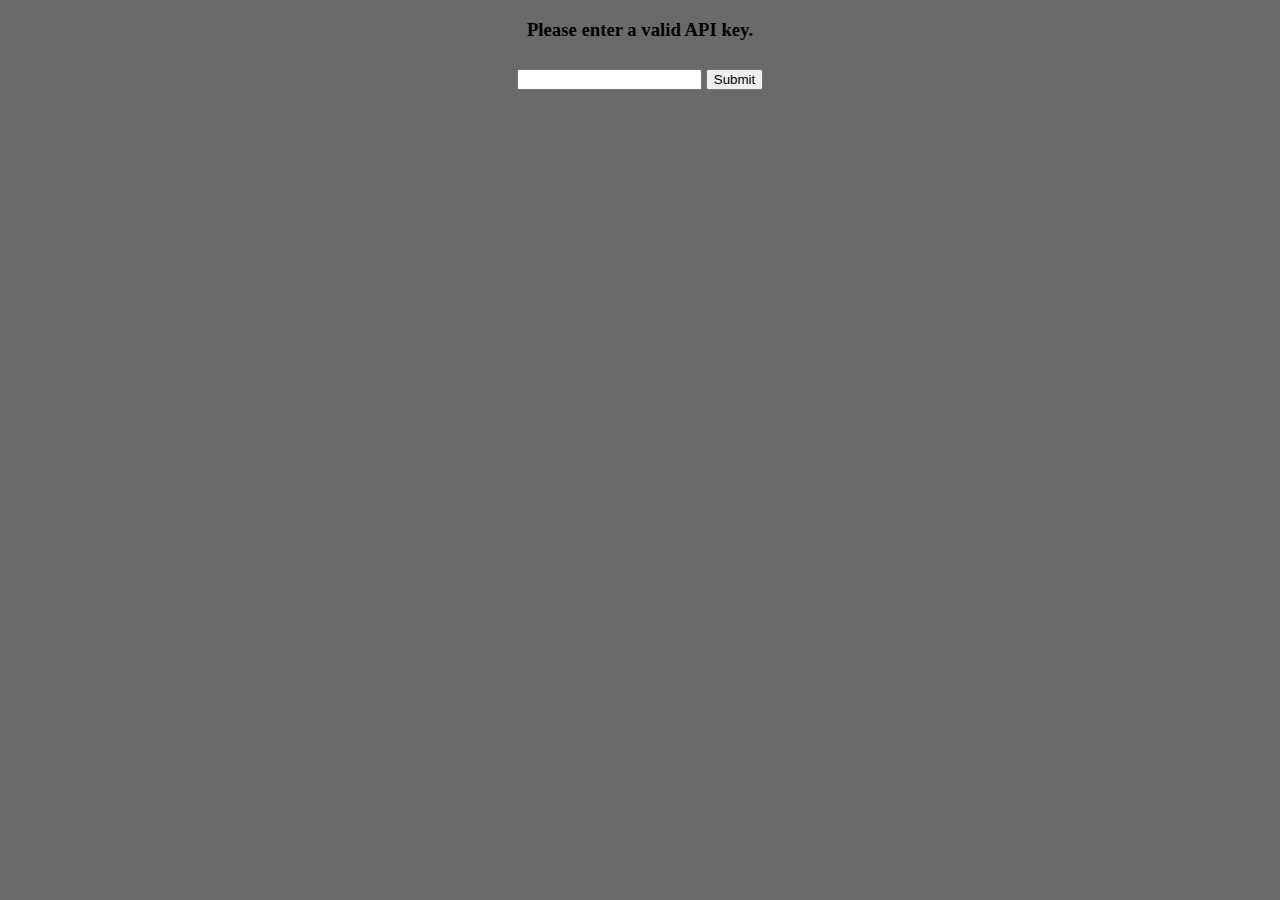
<file: index.html>
<html>
    <head>
      <meta charset="UTF-8">
      <title>Contact Book</title>
      <link rel="stylesheet" href="bootstrap.min.css/bootstrap.min.css">
      <link rel="stylesheet" href="custom.css">
    </head>
    <body class="body-home" onload="fetchContacts()">

        <header>
            <nav class="navbar navbar-expand-lg navbar-dark bg-dark">
                <a href="#" class="navbar-brand">Contact Book App Plus</a>
                <button class="navbar-toggler" type="button" data-toggle="collapse" data-target="#navbar">
                    <span class="navbar-toggler-icon"></span>
                </button>
            </nav>
        </header>

        <div class="table-contacts">
           <div id="table">Contacts loading...</div>
        </div>
       <div class="buttonSection">
           <button id="refresh" class="btn btn-secondary" role="button">Refresh</button>
           <button id="addContact" class="btn btn-secondary" role="button">Add contact</button>
      </div>  

      <hr class="section-divider"/>
      
      <footer class="contaner footer-section">
        <p class="float-right"><a href="#">Back to top</a></p>
        <p>&copy; 2021-2022 Charlton Johnson, Inc. &middot; <a href="#">Privacy</a> &middot; <a href="#">Terms</a></p>

        <script src="config.js"></script>
        <script src="jquery-3.6.0.min.js"></script>
        <script src="bootstrap.js/bootstrap.bundle.min.js"></script>
        <script>
            document.getElementById("refresh").addEventListener('click', fetchContacts);
            document.getElementById("addContact").addEventListener('click',addContact);

            function fetchContacts(){
                fetch(rootPath + "controller/get-contacts/")
                .then(function(response){
                    return response.json();
                })
               .then(function(data){
                  displayOutput(data);
                  //console.log(data)
                })
            }
         
            function displayOutput(data){
                output = "<table>";

                for(a in data){
                    output += `
                     <tr onclick="editContact(${data[a].id})">
                        <td><img src="${rootPath}controller/uploads/${data[a].avatar}"  class="img-thumbnail rounded-circle" width="60%"/></td>
                        <td><h5>${data[a].firstname}"</h5></td>
                        <td><h5>${data[a].lastname}"</h5></td>
                    </tr>
                    
                    `
                }
                output += "</table>"
                document.getElementById("table").innerHTML = output
            }

            function addContact(){
                window.open("add-contact.html", "_self");
            }

            function editContact(id){
                window.open("edit-contact.html?id=" +  id, "_self");
            }
        </script>
    </body>
</html>
</file>
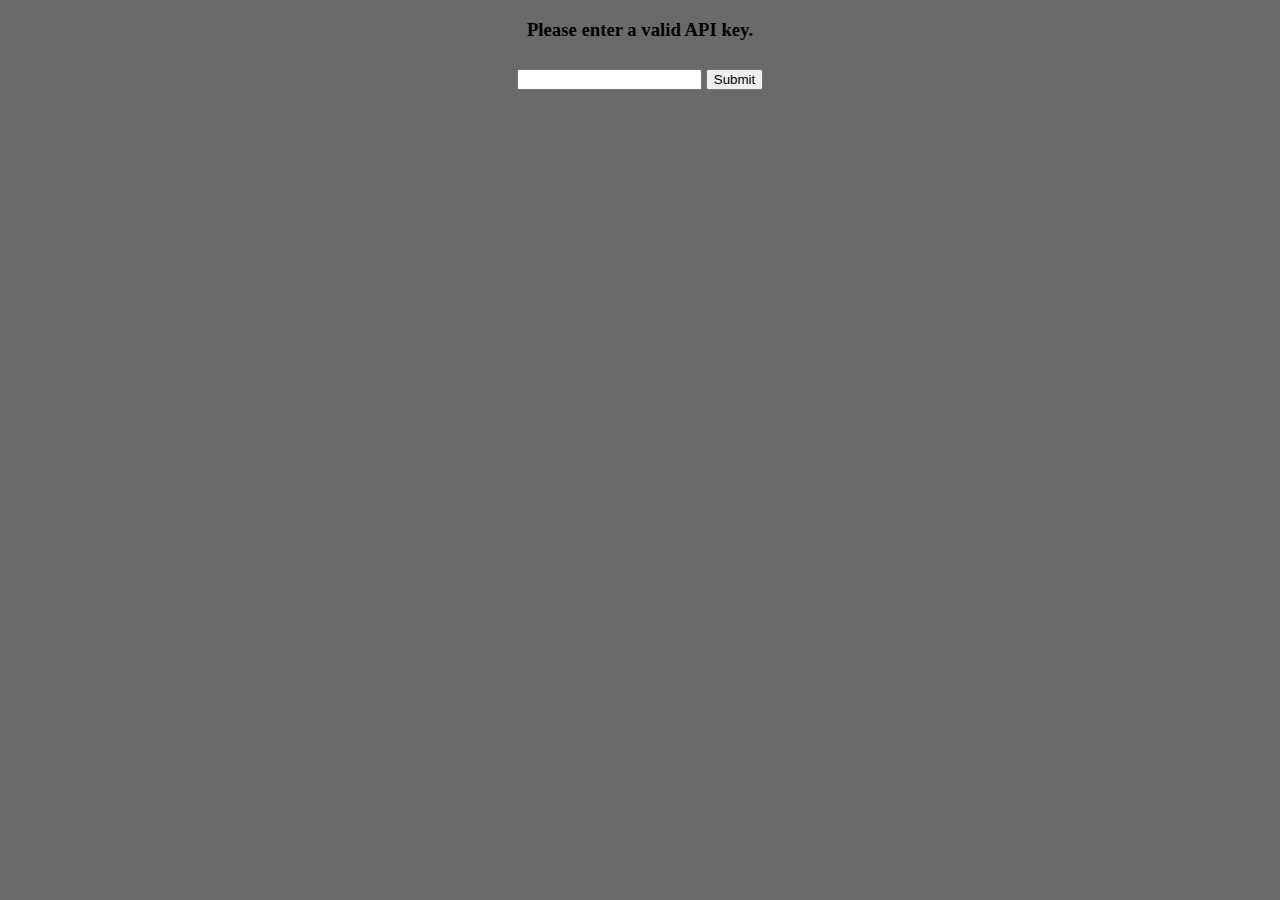
<file: add-contact.html>
<html>
    <head>
        <meta charset="UTF-8">
        <link rel="stylesheet" href="custom.css">
        <title></title>
    </head>
    <body class="body-home">
        <br/>
        <form id="editForm">
            <label for="firstname">First name</label>
            <input type="text" name="firstname" id="firstname"><br/>
            <label for="lastname">Last name</label>
            <input type="text" name="lastname" id="lastname"><br/>
            <label for="mobile">Mobile</label>
            <input type="text" name="mobile" id="mobile"><br/>
            <label for="email">Email</label>
            <input type="text" name="email" id="email"><br/>
            <label for="avatar">Avatar</label>
            <input type="file" name="avatar" id="avatar"><br/>
            <button type="submit" id="submitForm">Submit</button>
        </form>
        <br/>
        <div class="buttonSection2">
           <button id="homeLink" type="button">Home</button>
       </div>

        <script src="config.js"></script>
        <script>
            document.getElementById("submitForm").addEventListener('click', submitForm);
            document.getElementById("homeLink").addEventListener('click', homeLink)

            function submitForm(e){
                e.preventDefault();

                const form = new FormData(document.querySelector('#editForm'));
                form.append('apiKey', apiKey);

                fetch(rootPath + 'controller/insert-contact/', {
                    method: 'POST',
                    headers: {'Accept': 'application/json, *.*'},
                    body: form
                })
                .then(function(response){
                    return response.text();
                })
                .then(function(data){
                    if(data == "1"){
                        alert("Contact added.");
                        homeLink();
                    }else{
                        alert(data);
                       homeLink();
                    }
                })

            }

            function homeLink(){
                window.open("index.html", "_self");
            }
        </script>
    </body>
</html>
</file>
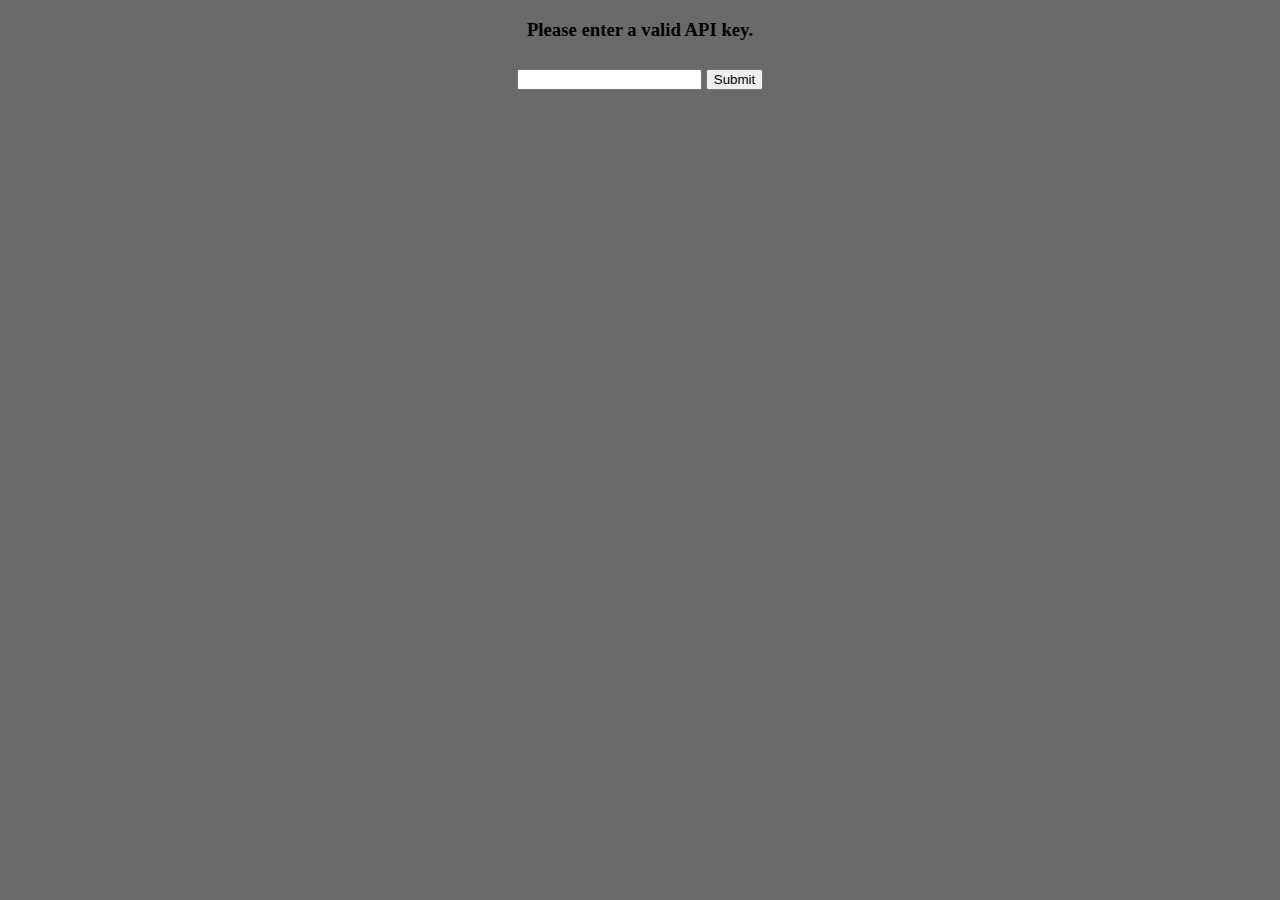
<file: edit-contact.html>
<html>
    <head>
        <meta charset="UTF-8">
        <link rel="stylesheet" href="custom.css">
        <title></title>
    </head>
    <body class="body-home" onload="getContact()">
        <div id="avatarImage"></div>
        <form id="editForm">
            <label for="firstname">First name</label>
            <input type="text" name="firstname" id="firstname" readonly><br/>
            <label for="lastname">Last name</label>
            <input type="text" name="lastname" id="lastname" readonly><br/>
            <label for="mobile">Mobile</label>
            <input type="text" name="mobile" id="mobile" readonly><br/>
            <label for="email">Email</label>
            <input type="text" name="email" id="email" readonly><br/>
            <label for="avatar" id="avatarLabel" hidden>Change Profile Image</label><br/>
            <input type="file" name="avatar" id="avatar" hidden><br/>
            <br/>
            <button type="submit" id="submitForm" hidden>Submit</button>
        </form>
        <br/></br>
        <div class="buttonSection2">
           <button id="homeLink" type="button">Home</button>
           <button id="editContact" type="button">Edit</button>
           <button id="deleteContact" type="button">Delete</button>
       </div>

        <script src="config.js"></script>
        <script>
            var id = getId();
            document.getElementById("homeLink").addEventListener('click', homeLink);
            document.getElementById("editContact").addEventListener('click', editContact);
            document.getElementById("submitForm").addEventListener('click', submitForm);
            document.getElementById("deleteContact").addEventListener('click', deleteContact);

            function getId(){
                var url = window.location.href;
                var pos = url.search("=");
                var id = url.slice(pos + 1);
                return id;
            }

            function getContact(){
                fetch(rootPath + 'controller/get-contacts/?id=' + id)
                 .then(function(response){
                     return response.json();

                 })   
                 .then(function(data){
                     displayOutput(data);
                 })       
            }

            function homeLink(){
                window.open("index.html", "_self");
            }

            function displayOutput(data){
                avatarImg = `
                <img src="${rootPath}/controller/uploads/${data[0].avatar}" width="200"/>
                
                `
                document.getElementById("avatarImage").innerHTML = avatarImg;
                document.getElementById("firstname").value = data[0].firstname;
                document.getElementById("lastname").value = data[0].lastname;
                document.getElementById("mobile").value = data[0].mobile;
                document.getElementById("email").value = data[0].email;
            }

            function editContact(){
                document.getElementById("firstname").readOnly = false;
                document.getElementById("lastname").readOnly = false;
                document.getElementById("mobile").readOnly = false;
                document.getElementById("email").readOnly = false;
                document.getElementById("avatar").hidden = false;
                document.getElementById("submitForm").hidden = false;
            }

            function submitForm(e){
                e.preventDefault();

                const form = new FormData(document.querySelector("#editForm"));
                form.append('apiKey', apiKey);
                form.append('id', id);

                fetch(rootPath + 'controller/edit-contact/', {
                    method: 'POST',
                    headers: {'Accept': 'application/json, *.*'},
                    body: form
                })
                .then(function(response){
                    return response.text();
                })
                .then(function(data){
                    if(data == "1"){
                        alert("Contact edited.");
                        homeLink();
                    }else{
                        alert(data);
                       homeLink();
                    }
                })
            }
    
            function deleteContact(){
                var confirmDelete = confirm("Delete contact. Are you sure?")

                if(confirmDelete == true){
                    fetch(rootPath + 'controller/delete-contact/?id=' + id)
                    .then(function(response){
                        return response.text();
                    })
                    .then(function(data){
                        if(data == "1"){
                            homeLink();
                        }else {
                           alert(data); 
                        }
                    })
                }
            }
      </script>
  </body>
</html>
</file>
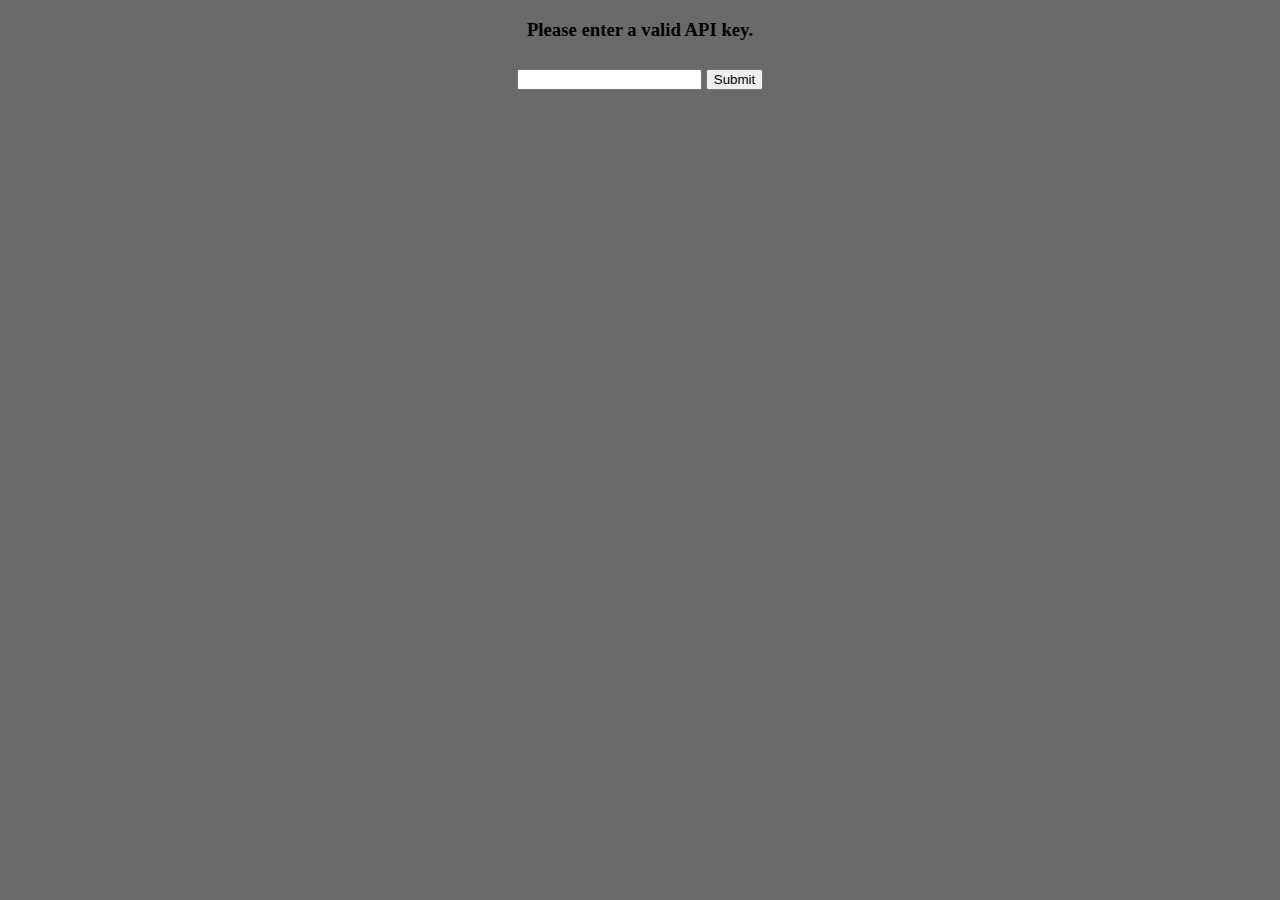
<file: enter-api-key.html>
<!DOCTYPE html>
<html>
    <head>
        <title>API Key</title>
        <meta charset="UTF-8">
        <meta name="viewport" content="width=device-width, initial-scale=1.0">
        <link rel="stylesheet" href="custom.css">
    </head>
    <body>
        <div><h3>Please enter a valid API key.</h3></div>
        <form>
            <input type="email" id="apiKey" name="johnson-charlton-ITvarsity.org"/>
            <button id="submitApiKey">Submit</button>
        </form>

        <script>
            let rootPath = "https://mysite.itvarsity.org/api/ContactBook/";
            document.getElementById("submitApiKey").addEventListener('click', setApiKey);

            function setApiKey(e){
                e.preventDefault();
                
                apiKey = document.getElementById("apiKey").value;
                fetch(rootPath + "controller/api-key/?apiKey=" + apiKey)
                        .then(function (response) {
                            return response.text();
                        })
                        .then(function (data) {
                            
                            if (data == "1") {
                                localStorage.setItem("apiKey", apiKey);
                                window.open("index.html", "_self");
                            } else {
                                alert(data + "Invalid API key entered!");
                            }
                        })
            }
        </script>
    </body>
</html>
</file>
<file: custom.css>
body{
    background-color: rgb(106, 106, 106);
    color: rgb(0, 0, 0);
}

.img{
    padding: 70px;
    padding-left: 70%;
}

.img-thumbnail.rounded-circle{
    padding-left: 1.50rem;
    background-color: black;
    overflow-x: hidden;
    overflow-y: hidden;
}

.buttonSection{
    padding-top: 40px;
    padding-left: 40px;
}

tr{
    font-family: Arial, Helvetica, sans-serif;
    border-collapse : collapse;
    border-width: 7px;

    text-decoration: none;
    text-transform: uppercase;

    color: rgb(0, 0, 0);
    font-size: 40px;
    font-weight: bold;
    text-align:center;
    border: 5px solid rgb(0, 0, 0);

    display: block;
    margin: auto;
    margin-bottom: 60px ;
    width: 80%;
    background-color:#0088ff78;
}

td{
    padding-left: 50px;
    padding-top: 50px;
    width: 800px;
    
}

td h5{
    width: 20px;
}

img{
    padding-top: 10px;
    padding-bottom: 2%;
    padding-left: 45%;
}

form{
    text-align: center;
    padding-top: 10px;
    color: rgb(0, 0, 0);
}

.buttonSection2{
    text-align: center;
    padding-bottom: 20%;
}

h3{
    text-align: center;
}


.body-home{
    background-image: url('img/bg.jpg');
    background-position: center;
    background-attachment: fixed;
    background-repeat: no-repeat;
    background-size: cover;
    backface-visibility: unset;
}



/*======================== RESPONSE LAYOUT ====================*/

@media only screen and (min-width: 600px) {
    #food{
        width: 80%;
        margin:auto;
    }

    #aboutmeal{
        width: 80%;
        margin: auto;
    }
}

@media only screen and (min-width: 1000px) {
    #food{
        width: 70%;
        margin:auto;
    }

    #aboutmeal{
        width: 70%;
        margin: auto;
    }
}

@media only screen and (min-width: 1500px) {
    #food{
        width: 50%;
        margin:auto;
    }

    #aboutmeal{
        width: 50%;
        margin: auto;
    }
}

@media only screen and (min-width: 640px) {
    .body-home{
        background-image: url('img/bg.jpg');
    }

    .body-food{
        background-image: url('img/bg.jpg');
    }
}
</file>
